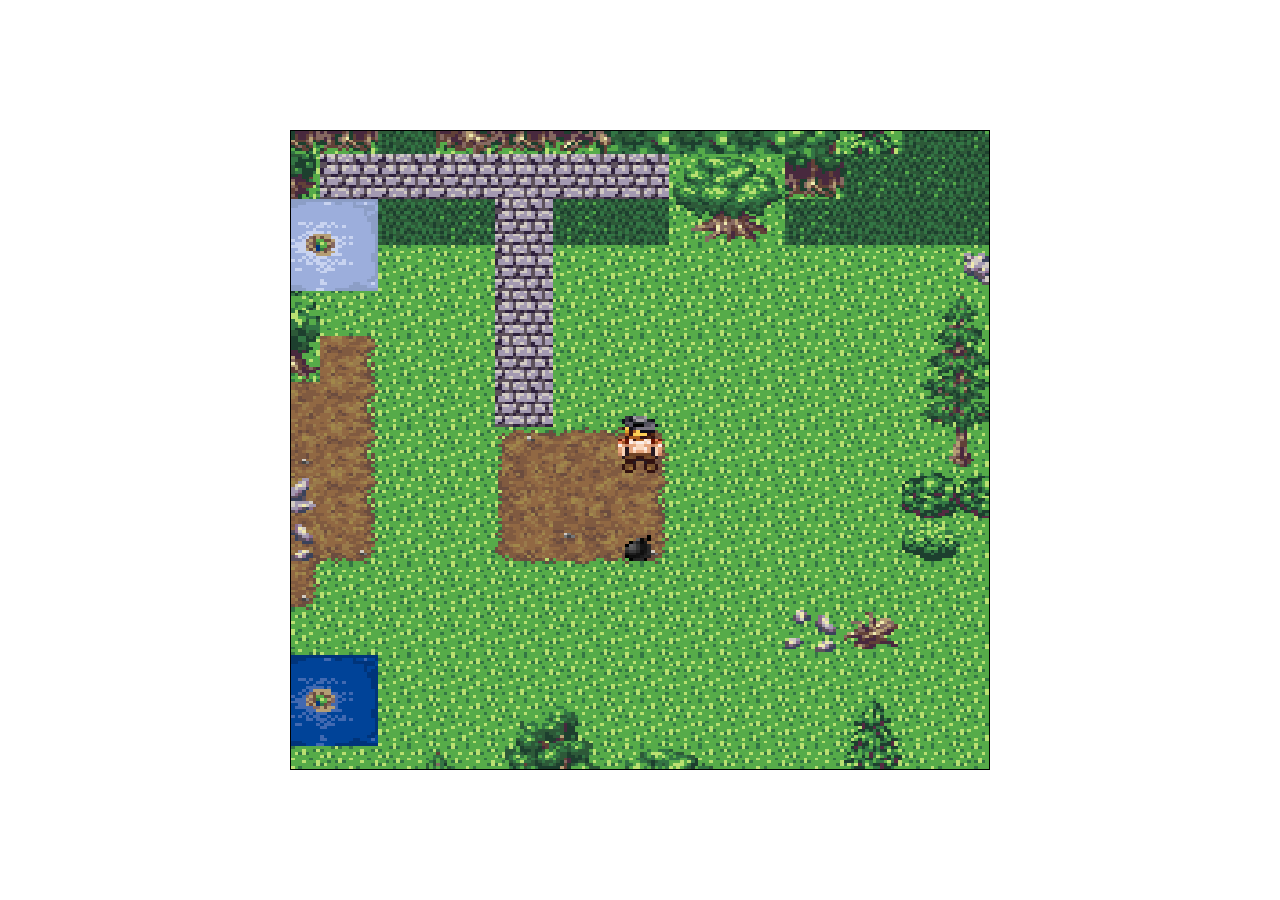
<file: index.html>
<!DOCTYPE html>
<html lang="en">
<head>
    <meta charset="UTF-8">
    <meta name="viewport" content="width=device-width, initial-scale=1.0">
    <link rel="stylesheet" href="style.css">
    <title>SIMPLE</title>
</head>
<body>
    <div class="assets">
        <img src="assets/tileset_16x16_final_1.png" id="tileset">
        <img src="assets/hero.png" id="hero">
        <img src="assets/bomb.png" id="bomb">
    </div>

    <div class="controls">
        <button id="debugButton">DEBUG</button>
        <button id="worldButton">WORLD</button>
        <button id="tilesetButton">TILE SET</button>

    </div>
    
    <canvas></canvas>

    <script src="main.js" type="module"></script>
</body>
</html>
</file>
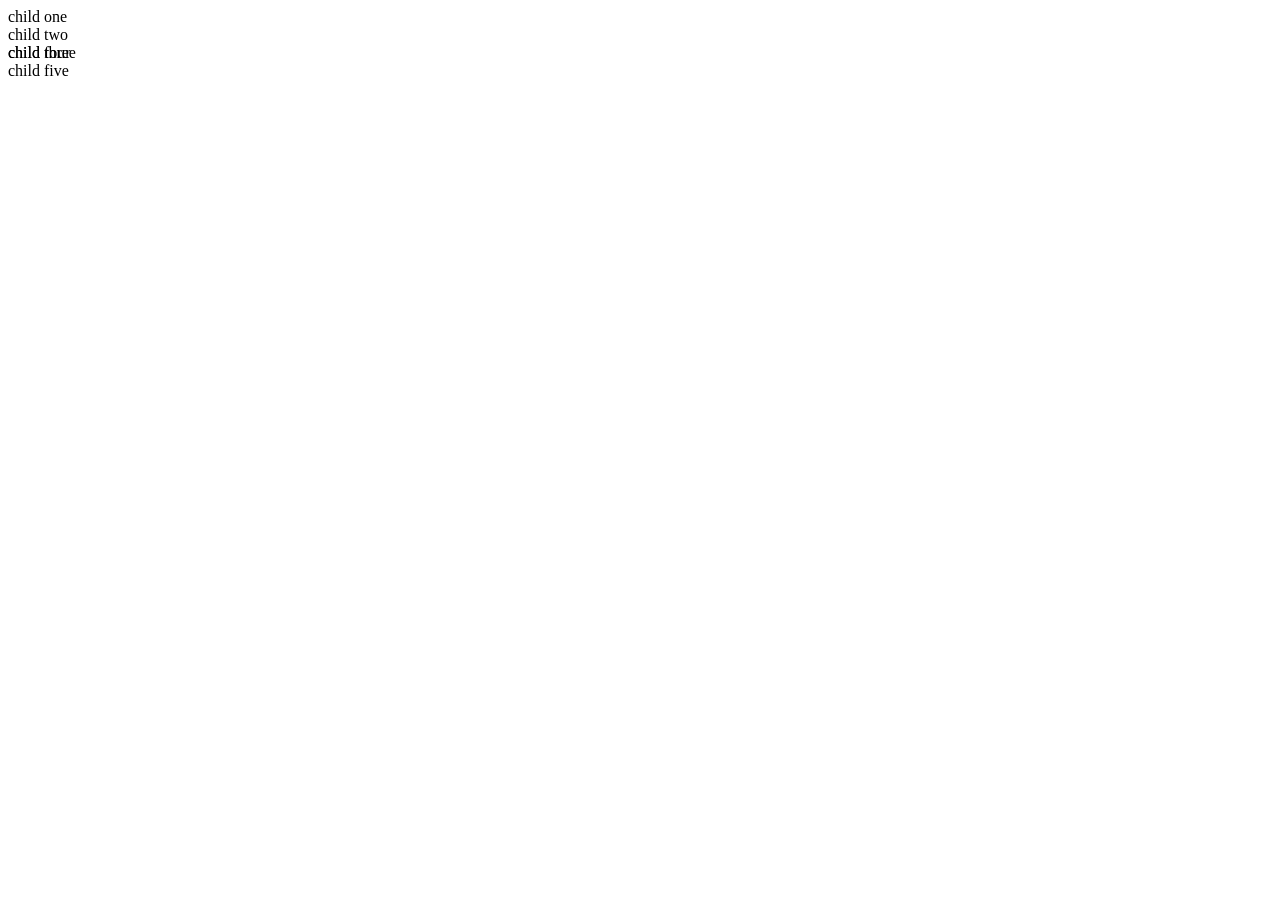
<file: test/index.html>
<!DOCTYPE html>
<html lang="en">
<head>
    <meta charset="UTF-8">
    <meta name="viewport" content="width=device-width, initial-scale=1.0">
    <link rel="stylesheet" href="style.css">
    <title>Css test</title>
</head>
<body>
    <div class="container" id="cont">
        <div class="child child-one">child one</div>
        <div class="child child-two">child two</div>
        <div class="child child-three">child three</div>
        <div class="child child-four">child four</div>
        <div class="child child-five">child five</div>
    </div>
</body>
</html>
</file>
<file: style.css>
* {
    margin: 0;
    padding: 0;
    box-sizing: border-box;
}

canvas {
    /* width: 960px;
    height: 640px; */
    width: 700px;
    height: 640px;
    border: 1px solid black;
    background-color: blue;
    top: 50%;
    left: 50%;
    position: absolute;
    translate: -50% -50%;
    max-width: 100%;
    max-height: 100%;
    image-rendering: crisp-edges; 
    image-rendering: pixelated;
}

.controls {
    display: none;
}

.assets {
    display: none;
}
</file>
<file: test/style.css>
.container {
  
}

.child-three {
    position:absolute
}
</file>
